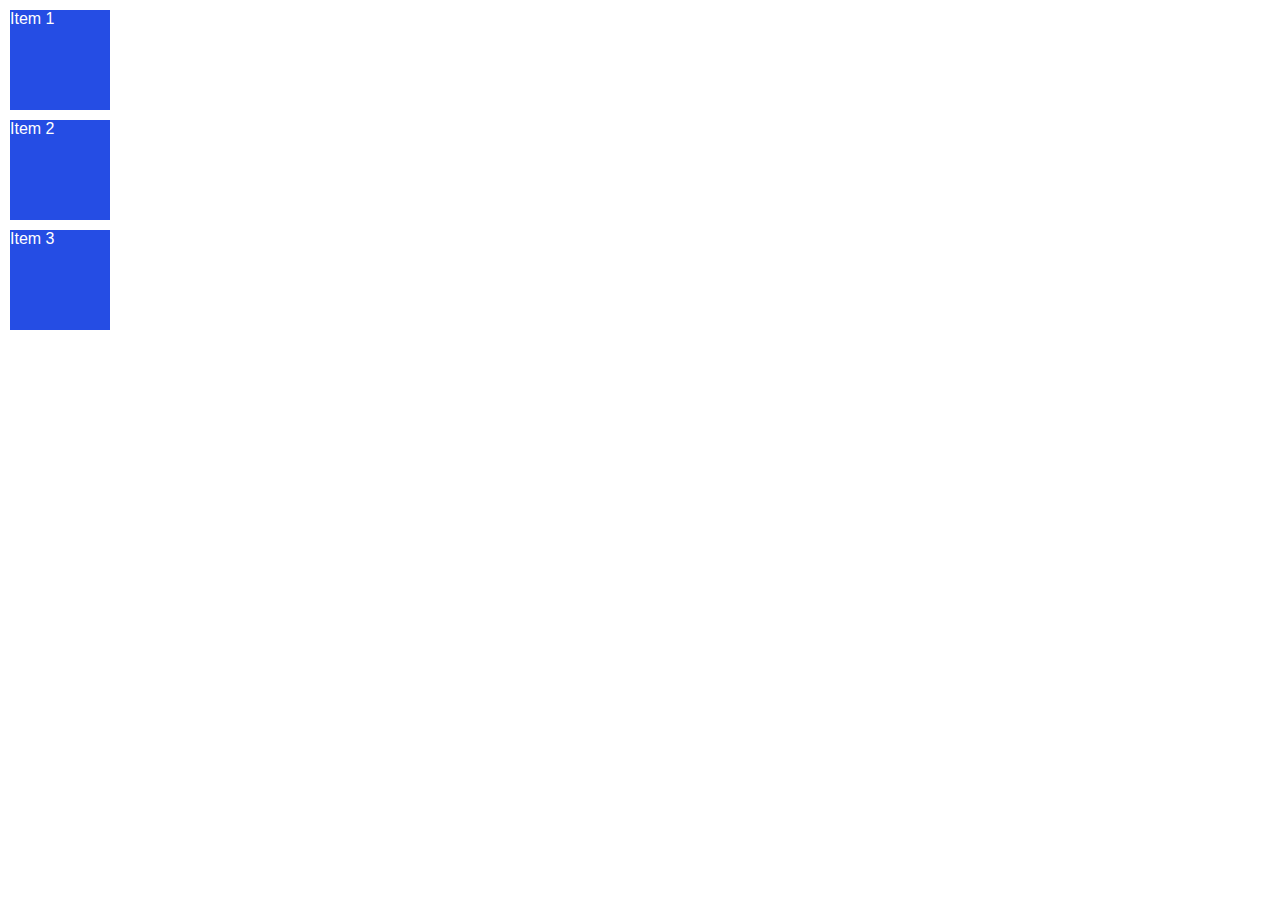
<file: index.html>
<!DOCTYPE html>
<html lang="en">
  <head>
    <meta charset="UTF-8" />
    <meta name="viewport" content="width=device-width, initial-scale=1.0" />
    <title>Flexbox Crash Course</title>
    <link rel="stylesheet" href="style.css" />
  </head>
  <body>
    <div class="flex-container">
      <div class="item">Item 1</div>
      <div class="item">Item 2</div>
      <div class="item">Item 3</div>
    </div>
  </body>
</html>

<!-- Learn about box sizing border box -->
</file>
<file: style.css>
*{
    box-sizing: border-box;
    margin: 0;
    padding: 0;
}

body{
    font-family: Arial, Helvetica, sans-serif;
}

.item{
    height: 100px;
    width: 100px;
    background-color: #254de4;
    margin: 10px;
    color: #fff;
}
</file>
